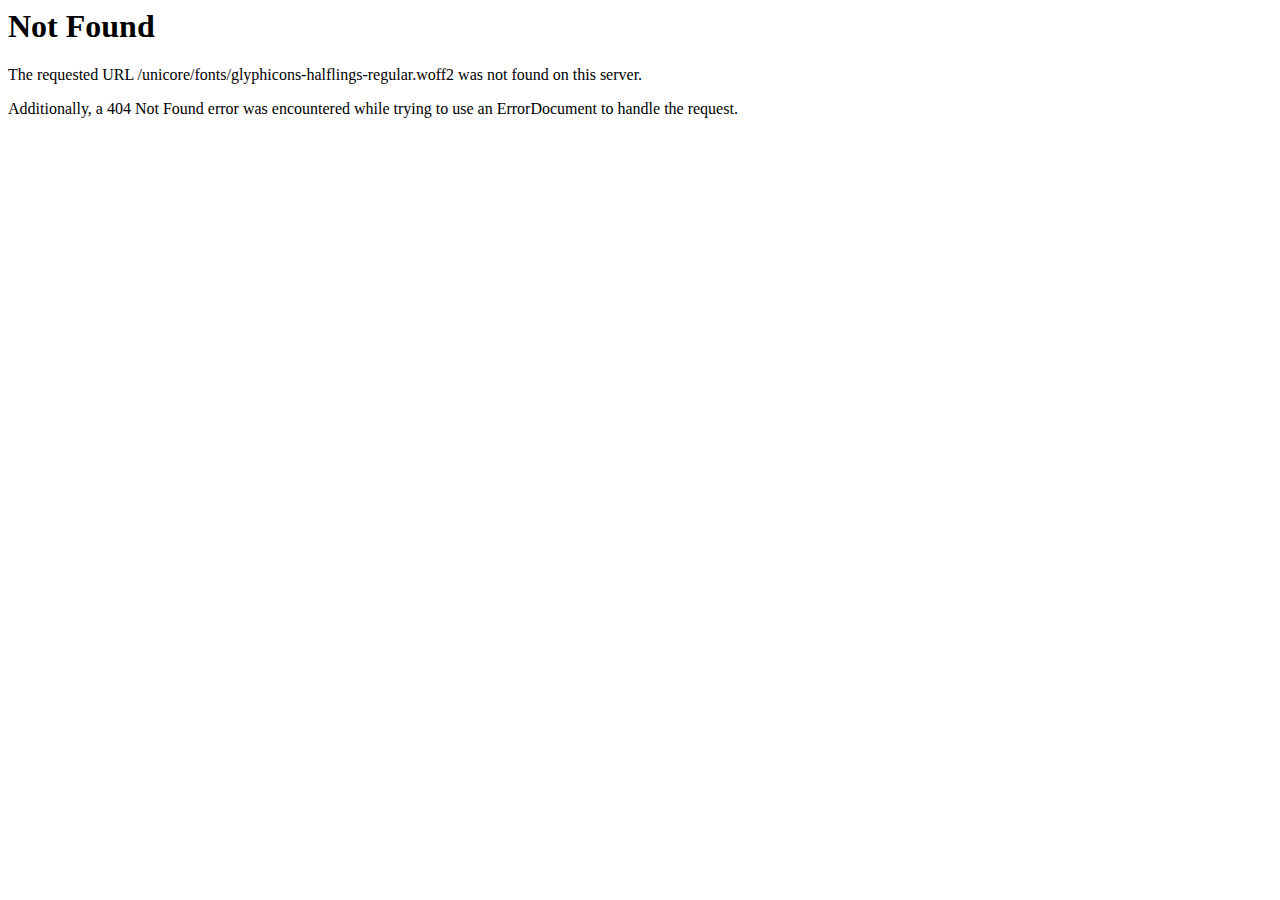
<file: fonts/glyphicons-halflings-regular-2.html>
<!DOCTYPE HTML PUBLIC "-//IETF//DTD HTML 2.0//EN">
<html><head>
<title>404 Not Found</title>
</head><body>
<h1>Not Found</h1>
<p>The requested URL /unicore/fonts/glyphicons-halflings-regular.woff2 was not found on this server.</p>
<p>Additionally, a 404 Not Found
error was encountered while trying to use an ErrorDocument to handle the request.</p>
</body></html>
</file>
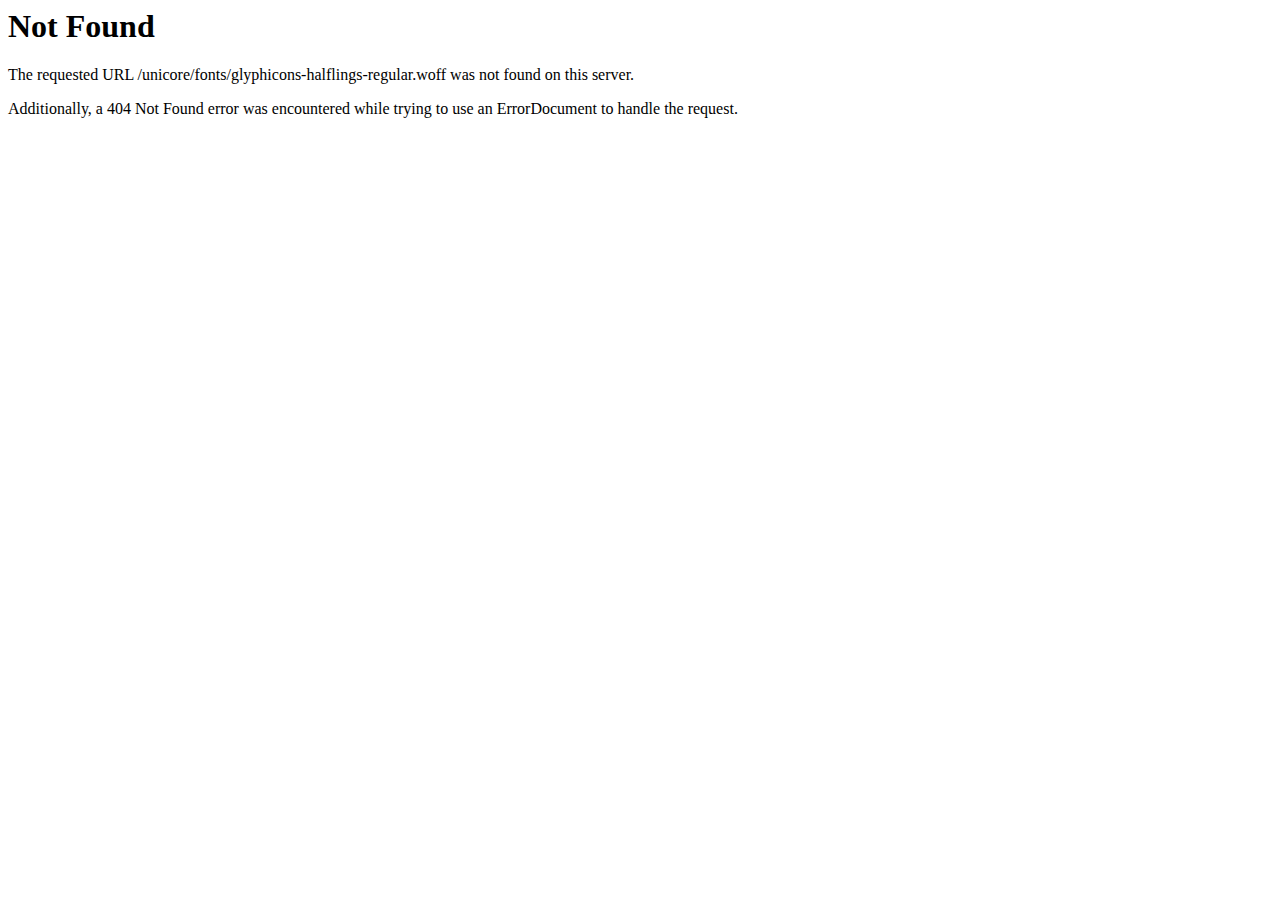
<file: fonts/glyphicons-halflings-regular-3.html>
<!DOCTYPE HTML PUBLIC "-//IETF//DTD HTML 2.0//EN">
<html><head>
<title>404 Not Found</title>
</head><body>
<h1>Not Found</h1>
<p>The requested URL /unicore/fonts/glyphicons-halflings-regular.woff was not found on this server.</p>
<p>Additionally, a 404 Not Found
error was encountered while trying to use an ErrorDocument to handle the request.</p>
</body></html>
</file>
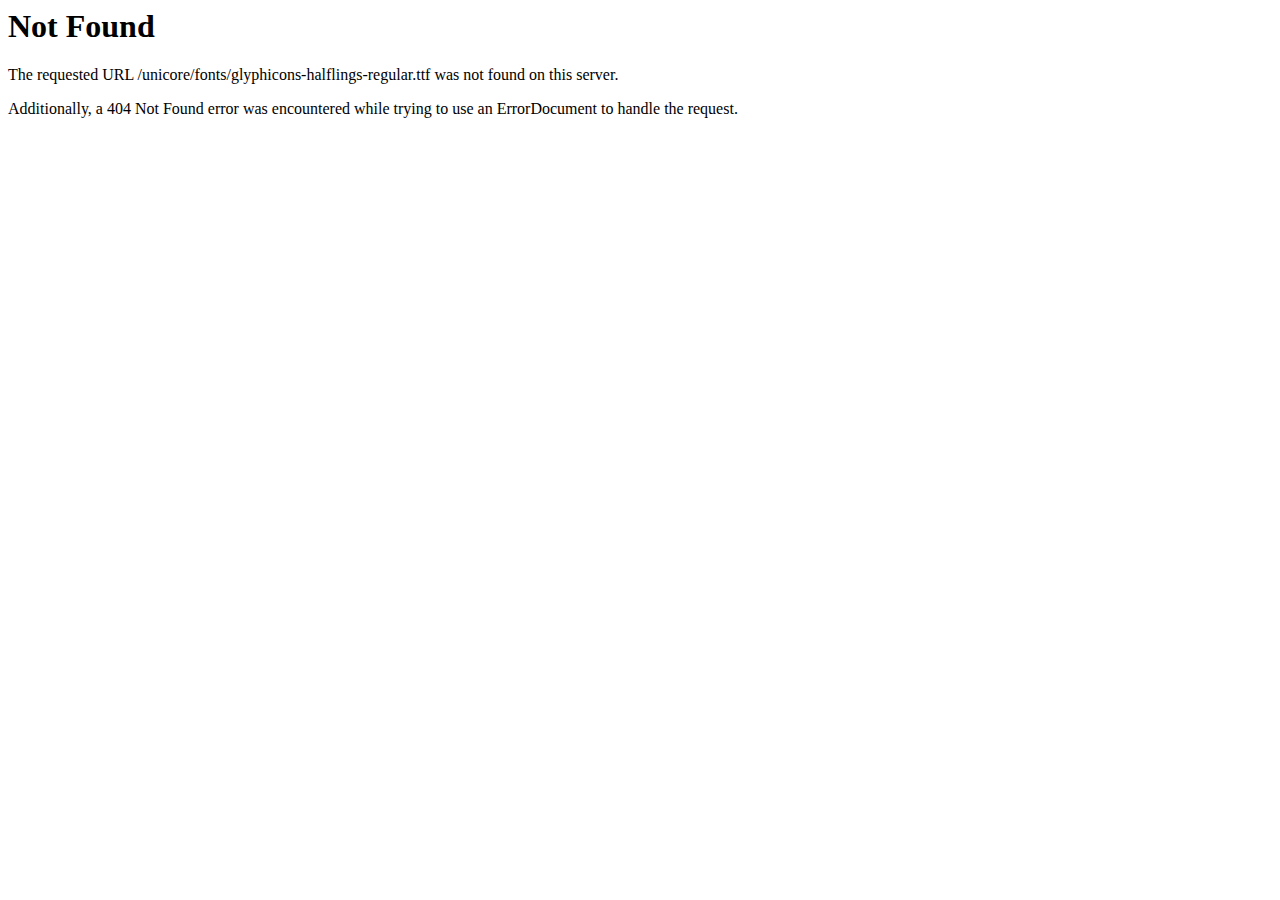
<file: fonts/glyphicons-halflings-regular-4.html>
<!DOCTYPE HTML PUBLIC "-//IETF//DTD HTML 2.0//EN">
<html><head>
<title>404 Not Found</title>
</head><body>
<h1>Not Found</h1>
<p>The requested URL /unicore/fonts/glyphicons-halflings-regular.ttf was not found on this server.</p>
<p>Additionally, a 404 Not Found
error was encountered while trying to use an ErrorDocument to handle the request.</p>
</body></html>
</file>
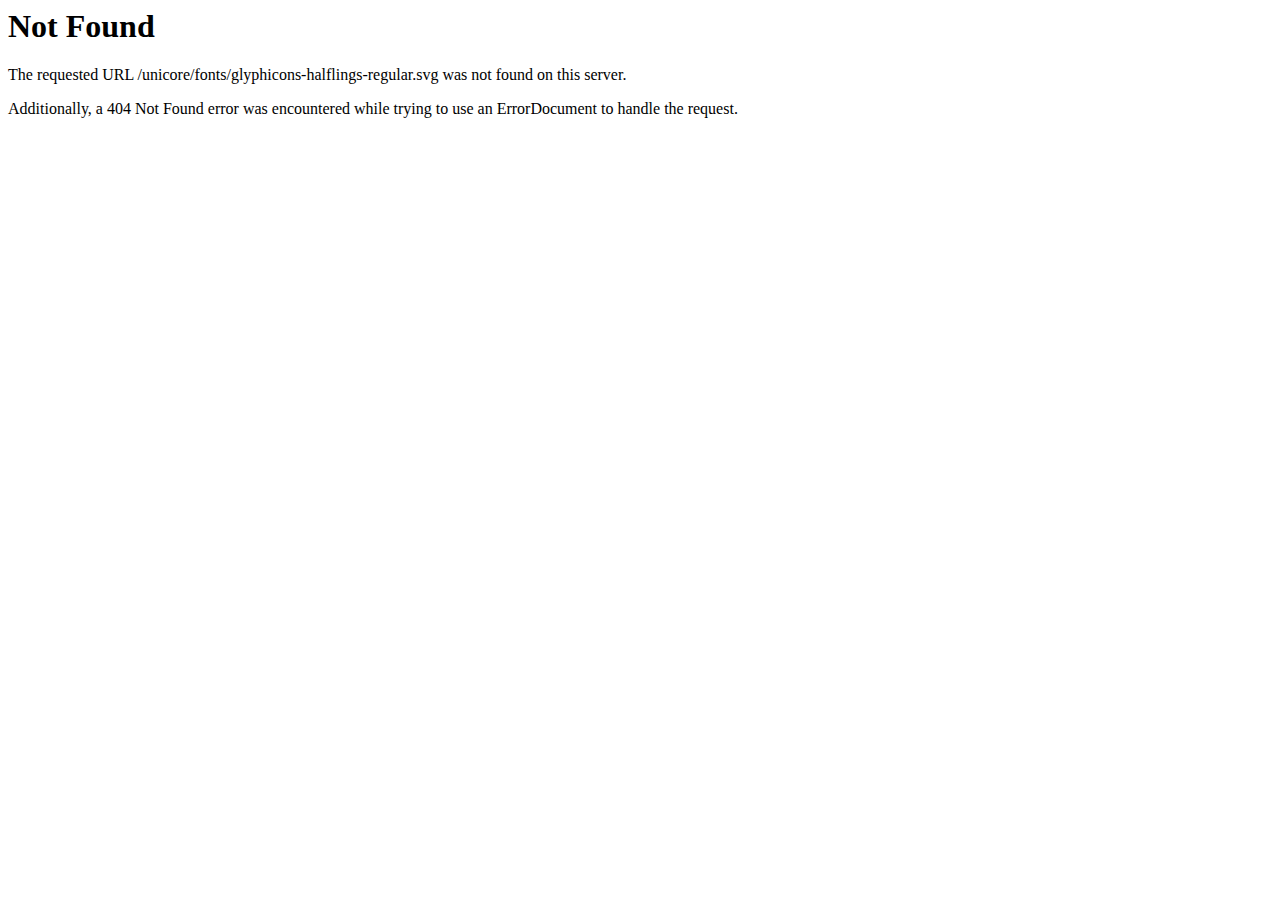
<file: fonts/glyphicons-halflings-regular-5.html>
<!DOCTYPE HTML PUBLIC "-//IETF//DTD HTML 2.0//EN">
<html><head>
<title>404 Not Found</title>
</head><body>
<h1>Not Found</h1>
<p>The requested URL /unicore/fonts/glyphicons-halflings-regular.svg was not found on this server.</p>
<p>Additionally, a 404 Not Found
error was encountered while trying to use an ErrorDocument to handle the request.</p>
</body></html>
</file>
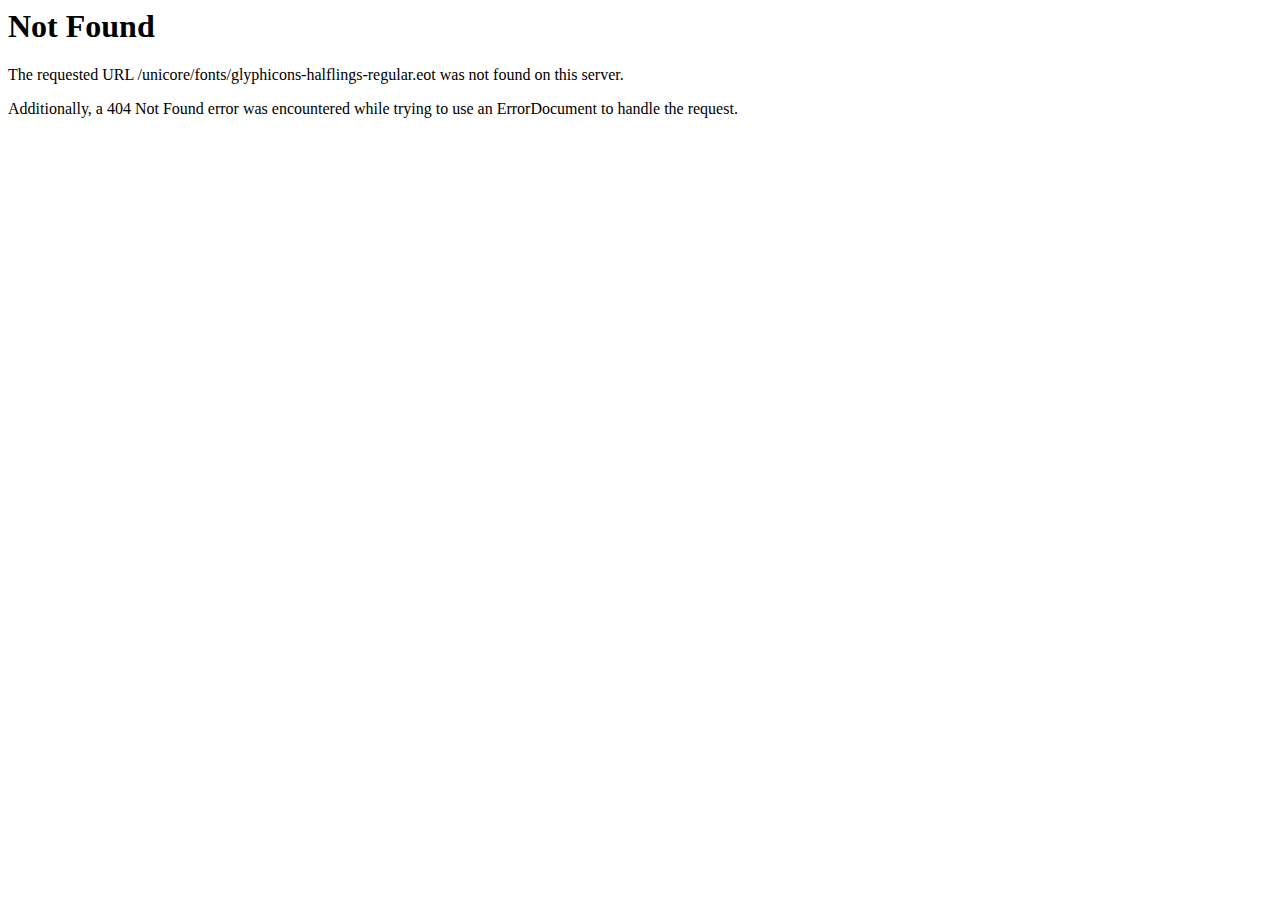
<file: fonts/glyphicons-halflings-regular.html>
<!DOCTYPE HTML PUBLIC "-//IETF//DTD HTML 2.0//EN">
<html><head>
<title>404 Not Found</title>
</head><body>
<h1>Not Found</h1>
<p>The requested URL /unicore/fonts/glyphicons-halflings-regular.eot was not found on this server.</p>
<p>Additionally, a 404 Not Found
error was encountered while trying to use an ErrorDocument to handle the request.</p>
</body></html>
</file>
